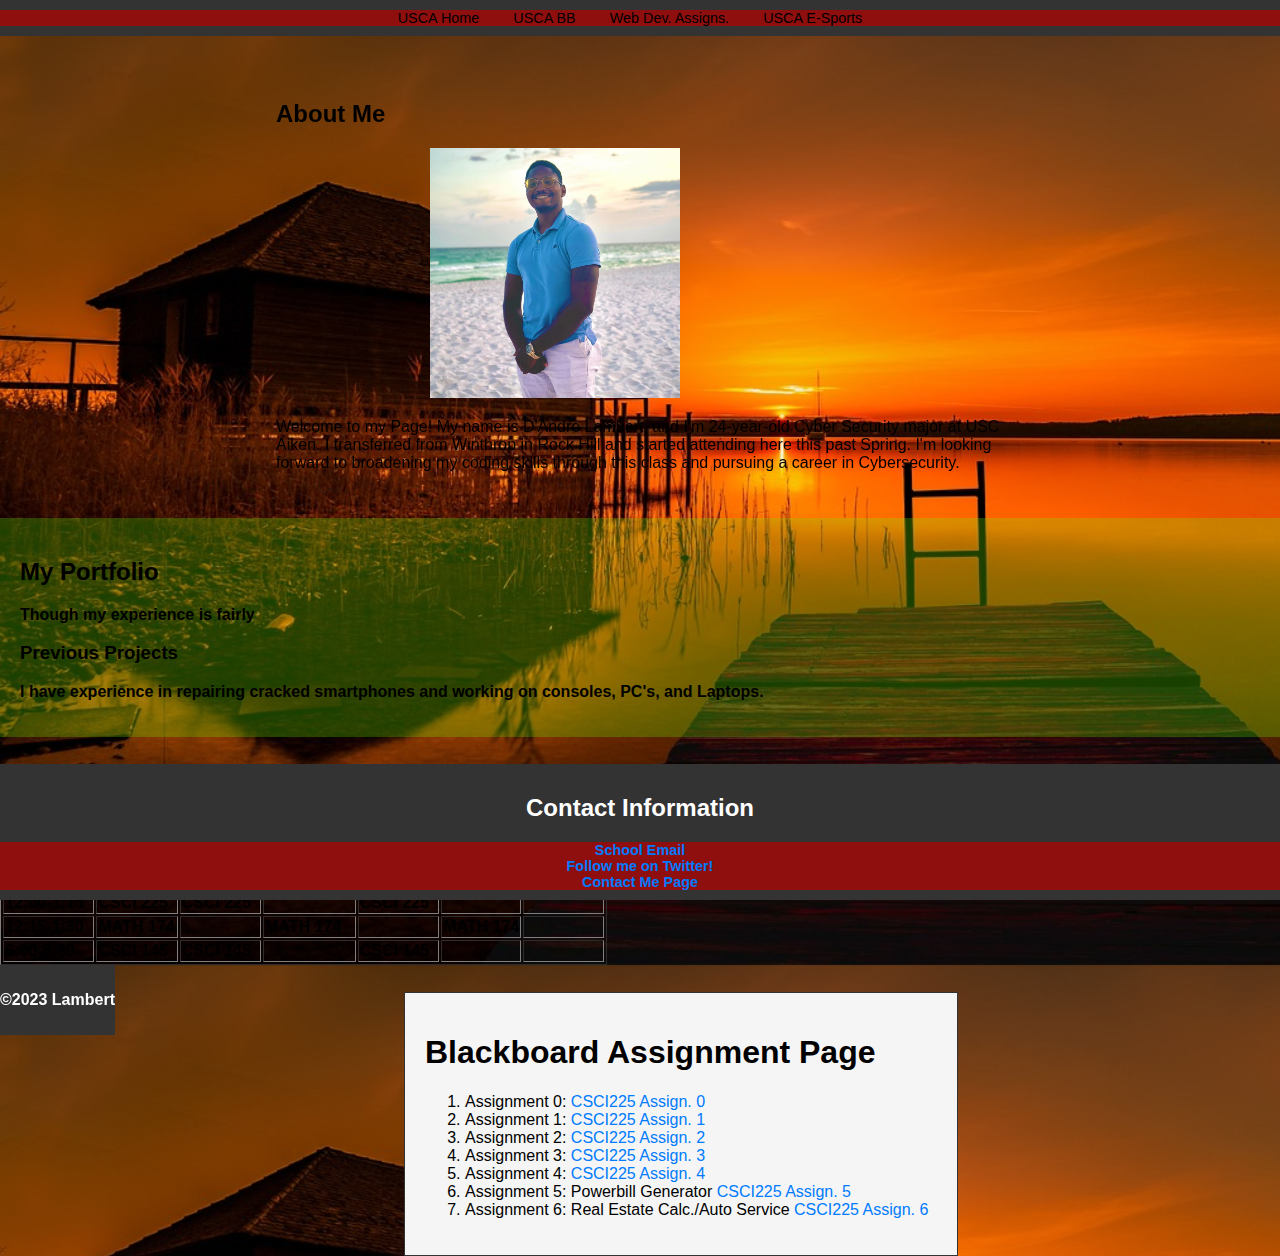
<file: html/index.html>
<!DOCTYPE html>
<html lang="en">

<head>
    <meta charset="utf-8" />
    <link rel="stylesheet" href="../css/index.css">
    <meta name="viewport" content="width=device-width, initial-scale=1.0" />
    <title>D'Andre's Main Page</title>
</head>

<body>
    <header>
    <div class="navbar">
        <ul>
            <li><a href="https://www.usca.edu/" target="_blank">USCA Home</a></li>
            <li><a href="http://blackboard.usca.edu/" target="_blank">USCA BB</a></li>
            <li><a href="https://blackboard.sc.edu/ultra/courses/_1221971_1/cl/outline" target="_blank">Web Dev. Assigns.</a></li>
            <li><a href="https://www.usca.edu/campus-recreation-and-wellness/club-sports/esports" target="_blank">USCA E-Sports</a></li>
            </li>
        </ul>
    </div>
    </header>

    <div class="Introduction">
        <h2>About Me</h2>
        <div class="img-container">
            <img src="../img/MefromDestin.jpg" alt="Me From Destin">
        </div>
            <p>Welcome to my Page! My name is D'Andre Lambert, and I'm 24-year-old Cyber Security major at USC Aiken. I
                transferred from
                Winthrop in Rock Hill and started attending here this past Spring. I'm looking forward to broadening my
                coding skills through this class and pursuing a career in Cybersecurity.</p>
        </div>

        <div class="Assignment">
            <h1>Blackboard Assignment Page</h1>
            <ol>
                <li>Assignment 0: <a
                        href="https://blackboard.sc.edu/webapps/assignment/uploadAssignment?content_id=_20391061_1&course_id=_1221971_1&group_id=&mode=view"
                        target="_blank">CSCI225 Assign. 0</a></li>
                <li>Assignment 1: <a
                        href="https://blackboard.sc.edu/webapps/assignment/uploadAssignment?content_id=_20391119_1&course_id=_1221971_1&group_id=&mode=view"
                        target="_blank">CSCI225 Assign. 1</a></li>
                <li>Assignment 2: <a
                        href="https://blackboard.sc.edu/webapps/assignment/uploadAssignment?content_id=_20391047_1&course_id=_1221971_1&group_id=&mode=view"
                        target="_blank">CSCI225 Assign. 2</a></li>
                <li>Assignment 3: <a
                        href="https://blackboard.sc.edu/webapps/assignment/uploadAssignment?content_id=_20391038_1&course_id=_1221971_1&group_id=&mode=view"
                        target="_blank">CSCI225 Assign. 3</a></li>
                <li>Assignment 4: <a
                        href="https://blackboard.sc.edu/webapps/assignment/uploadAssignment?content_id=_20391032_1&course_id=_1221971_1&group_id=&mode=view"
                        target="_blank">CSCI225 Assign. 4</a></li>
                <li>Assignment 5: Powerbill Generator <a
                        href="https://blackboard.sc.edu/webapps/assignment/uploadAssignment?content_id=_20391107_1&course_id=_1221971_1&group_id=&mode=view"
                        target="_blank">CSCI225 Assign. 5</a></li>
                <li>Assignment 6: Real Estate Calc./Auto Service <a
                        href="https://blackboard.sc.edu/webapps/assignment/uploadAssignment?content_id=_20391056_1&course_id=_1221971_1&group_id=&mode=view"
                        target="_blank">CSCI225 Assign. 6</a></li>
            </ol>
        </div>
        <div class="Portfolio">
            <h2>My Portfolio</h2>
            <p><b>Though my experience is fairly
            <h3>Previous Projects</h3>
            <p>I have experience in repairing cracked smartphones and working on consoles, PC's, and Laptops.</p>
        </div>

        <div class="address">
            <h2>Contact Information</h2>
            <ul><a href="mailto:dandrel@usca.edu">School Email</a></ul>
            <ul><a href="https://twitter.com/DocPepperJack">Follow me on Twitter!</a></ul>
            <ul><a href="file:///Users/DrPepperjack/CSCI225/CSCI225/CSCI225-1/ContactMe.html" target="_blank">Contact Me
                    Page</a></ul>
        </div>

        <div class="Schedule">
            <h1>Class Schedule</h1>
            <table border="1">
                <tr>
                    <th></th>
                    <th><b>Monday</th></b>
                    <th><b>Tuesday</th></b>
                    <th><b>Wednesday</th></b>
                    <th><b>Thursday</th></b>
                    <th><b>Friday</th></b>
                </tr>
                <tr>
                    <td><b>10:00-10:50</b></td>
                    <td class="span 102">SPAN 102</td>
                    <td></td>
                    <td>SPAN 102</td>
                    <td>SPAN 102</td>
                    <td>SPAN 102</td>
                </tr>
                <tr>
                    <td><b>11:00-11:50</b></td>
                    <td class="econ 221">ECON 221</td>
                    <td>ECON 221</td>
                    <td></td>
                    <td>ECON 221</td>
                    <td></td>
                    <td>ECON 221</td>
                </tr>
                <tr>
                    <td><b>12:00-1:15</b></td>
                    <td class="csci 225">CSCI 225</td>
                    <td>CSCI 225</td>
                    <td></td>
                    <td>CSCI 225</td>
                    <td></td>
                    <td></td>
                </tr>
                <tr>
                    <td><b>12:15-1:30</b></td>
                    <td class="math 174">MATH 174</td>
                    <td></td>
                    <td>MATH 174</td>
                    <td></td>
                    <td>MATH 174</td>
                    <td></td>
                </tr>
                <tr>
                    <td><b>6:00-8:30</b></td>
                    <td class="csci 145">CSCI 145</td>
                    <td>CSCI 145</td>
                    <td></td>
                    <td>CSCI 145</td>
                    <td></td>
                    <td></td>
                </tr>
            </table>
        </div>
        <footer>
            <p>©2023 Lambert</p>
        </footer>
</body>

</html>
</file>
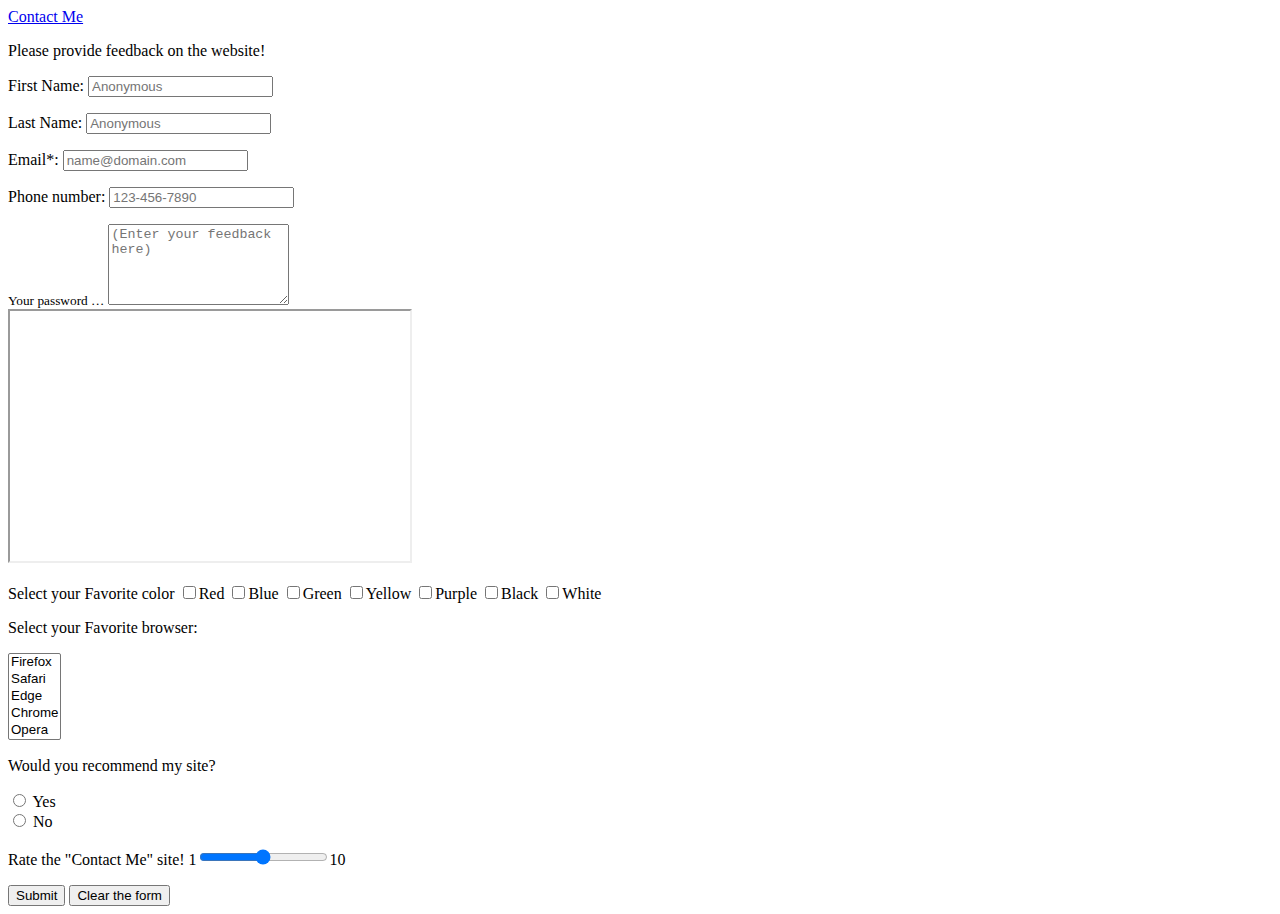
<file: ContactMe.HTML>
<!DOCTYPE html>
<html lang="en-us">

<head>
    <title>Contact Me</title>
    <meta charset="utf-8">
    <meta name="viewport" content="width=device-width, initial-scale=1">
    <!-- Bootstrap CSS -->
    <link href="https://cdn.jsdelivr.net/npm/bootstrap@5.3.2/dist/css/bootstrap.min.css" rel="stylesheet"
        integrity="sha384-T3c6CoIi6uLrA9TneNEoa7RxnatzjcDSCmG1MXxSR1GAsXEV/Dwwykc2MPK8M2HN" crossorigin="anonymous">
</head>

<body>
    <nav class="navbar navbar-expand-lg navbar-light bg-success">
        <a class="navbar-brand" href="#" text-align="center">Contact Me</a>
    </nav>

</body>

<script src="https://cdn.jsdelivr.net/npm/bootstrap@5.3.2/dist/js/bootstrap.bundle.min.js"
    integrity="sha384-C6RzsynM9kWDrMNeT87bh95OGNyZPhcTNXj1NW7RuBCsyN/o0jlpcV8Qyq46cDfL"
    crossorigin="anonymous"></script>
</body>

</html>



<div class="container">
    <div class="row">
        <div class="col-md-6">
            <form name="feedback" class="form-group">
                <p>Please provide feedback on the website!</p>
                <p>First Name: <input type="text" class="form-control" placeholder="Anonymous" name="fname" required>
                </p>
                <p>Last Name: <input type="text" class="form-control" placeholder="Anonymous" name="lname" required></p>
                <p>Email*: <input type="email" class="form-control" placeholder="name@domain.com" name="mail" required>
                </p>
                <p>Phone number: <input type="text" class="form-control" placeholder="123-456-7890" name="pnumber" required>
                </p>

                <small class="form-text text-muted">Your password …</small>
                <textarea name="feedback" class="form-control" rows="5" maxlength="750"
                    placeholder="(Enter your feedback here)"></textarea>
        </div>

        <div class="Video Intro">
            <!-- video-->
            <iframe class="border rounded" width="400" height="250"
                src="https://www.youtube.com/embed/_MMga99JDxI?si=oINbMgXA6Yq3TUZd" title="Youtube player"></iframe>
        </div>
    </div>

    <div class="row">
        <div class="col-md-6">
            <div class="Survey">
                <form action=""></form>
    
                    <p>Select your Favorite color
                        <input type="checkbox" name="colors" value="red">Red
                        <input type="checkbox" name="colors" value="blue">Blue
                        <input type="checkbox" name="colors" value="green">Green
                        <input type="checkbox" name="colors" value="yello">Yellow
                        <input type="checkbox" name="colors" value="purple">Purple
                        <input type="checkbox" name="colors" value="black">Black
                        <input type="checkbox" name="colors" value="white">White

                    </p>

            <p>Select your Favorite browser:</p>
            <select class="form-control" name="browser" size="5" multiple>
                <option value="Firefox">Firefox</option>
                <option value="Safari">Safari</option>
                <option value="Edge">Edge</option>
                <option value="Chrome">Chrome</option>
                <option value="Opera">Opera</option>
            </select>
            
            <p>Would you recommend my site?</p>
            <div class="form-check">
                <input class="form-check-input" type="radio" name="ans" value="yes" id="recommendYes">
                <label class="form-check-label" for="recommendYes">Yes</label>
            </div>
            <div class="form-check">
                <input class="form-check-input" type="radio" name="ans" value="no" id="recommendNo">
                <label class="form-check-label" for="recommendNo">No</label>
            </div>

            <p>Rate the "Contact Me" site! 1<input type="range" class="form-range" min="0" max="10" name="score">10</p>
            <input type="submit" value="Submit" formnovalidate="">
            <input type="reset" value="Clear the form">
        </div>
    </div>
</div>
</file>
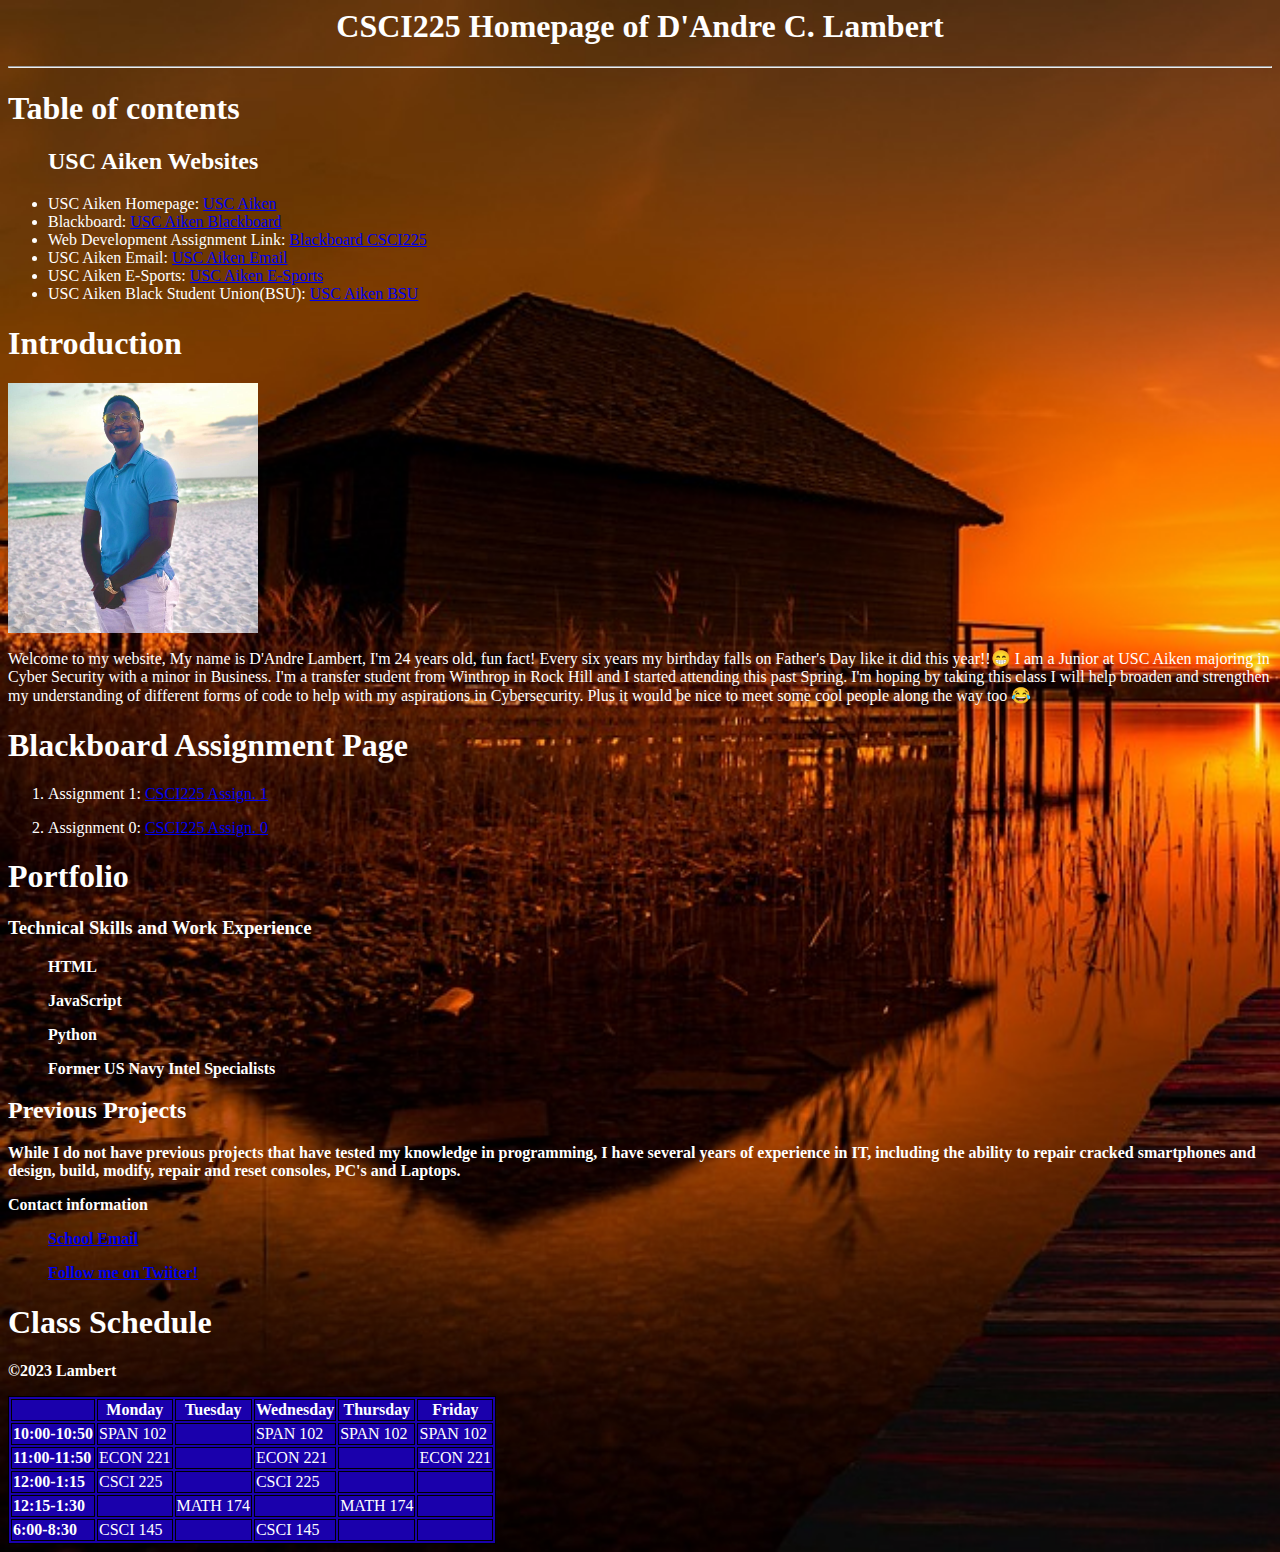
<file: ContactMe.html>
<html>
<head>
    <title>CSCI225 Homepage of D'Andre C. Lambert</title>

    <p><b><h1 style="text-align:center;">CSCI225 Homepage of D'Andre C. Lambert</b></h1></p><hr>
    <style>
        body {
            background-image:url(img/landscape.jpg); background-size: cover;
            color: #ffffff;
        }
        table, th, td {
            border: 1px solid rgb(0, 0, 0); background-color: rgb(26, 0, 172);
        }
        {
            text-decoration: none;
        },
        {
            color: #10f1e6;
        }
        a:visited {
            color: #adffff;
        }
    </style>
<!DOCTYPE html>
<body>

    <div class="navbar">
        <h1>Table of contents</h1>
        <ul>
            <h2>USC Aiken Websites</h2>
        <li>USC Aiken Homepage: <a href="https://www.usca.edu/" target="_blank">USC Aiken</a></li>

        <li>Blackboard: <a href="http://blackboard.usca.edu/" target="_blank">USC Aiken Blackboard</a></li>

        <li>Web Development Assignment Link: <a href="https://blackboard.sc.edu/ultra/courses/_1221971_1/cl/outline" target="_blank">Blackboard CSCI225</a></li>

        <li>USC Aiken Email: <a href="https://outlook.office365.com/" target="_blank">USC Aiken Email</a></li>

        <li>USC Aiken E-Sports: <a href="https://www.usca.edu/campus-recreation-and-wellness/club-sports/esports" target="_blank">USC Aiken E-Sports</a></li>

        <li>USC Aiken Black Student Union(BSU): <a href="https://www.facebook.com/uscabsu/" target="_blank">USC Aiken BSU</a></li>
    </div>

    <div class="Introduction">
        <h1> Introduction</h1>
        <img src="img/MefromDestin.jpg" alt="Me From Destin" width="250" height="250">
        <p lang="en-us">Welcome to my website, My name is D'Andre Lambert, I'm 24 years old, fun fact! Every six years my 
        birthday falls on Father's Day like it did this year!!&#128513; I am a Junior at USC Aiken majoring in 
        Cyber Security with a minor in Business. I'm a transfer student from Winthrop in Rock Hill and I started
        attending this past Spring. I'm hoping by taking this class I will help broaden and strengthen my understanding
        of different forms of code to help with my aspirations in Cybersecurity. Plus it would be nice to meet some
        cool people along the way too &#128514;</p>
    </p>
    </div>

    <div class="Assignment">
        <h1>Blackboard Assignment Page</h1>
        <ol>
            <p>
            <li>Assignment 1: <a href="https://blackboard.sc.edu/webapps/assignment/uploadAssignment?content_id=_20391119_1&course_id=_1221971_1&group_id=&mode=view" target="_blank">CSCI225 Assign. 1</a></li>
            </p>
            <p>
            <li>Assignment 0: <a href="https://blackboard.sc.edu/webapps/assignment/uploadAssignment?content_id=_20391061_1&course_id=_1221971_1&group_id=&mode=view" target="_blank">CSCI225 Assign. 0</a></li>
            </p>
    
        </ol>
    </div>

    <div class="Portfolio">
        <h1>Portfolio</h1>
        <p><b><h3>Technical Skills and Work Experience</h3><b></p>
        <ul>HTML</ul>
        <ul>JavaScript</ul>
        <ul>Python</ul>
        <ul>Former US Navy Intel Specialists</ul>
        <h2>Previous Projects</h2>
        <p></p>While I do not have previous projects that have tested my
        knowledge in programming, I have several years of experience
        in IT, including the ability to repair cracked smartphones
        and design, build, modify, repair and reset consoles, PC's and Laptops.
        </p>
    </div>

    <div class="address">
        <p>Contact information</p>

        <ul><a href="dandrel@usca.edu">School Email</a></ul>
        <ul><a href="https://twitter.com/DocPepperJack">Follow me on Twiiter!</a></ul>
    </div>

    <div class="Schedule">
        <h1>Class Schedule</h1>
        <table border="1">
            <tr>
                <th></th>
                <th><b>Monday</th></b>
                <th><b>Tuesday</th></b>
                <th><b>Wednesday</th></b>
                <th><b>Thursday</th></b>
                <th><b>Friday</th></b>
            </tr>
            <tr>
                <td><b>10:00-10:50</b></td>
                <td class="span 102" >SPAN 102</td>
                <td></td>
                <td>SPAN 102</td>
                <td>SPAN 102</td>
                <td>SPAN 102</td>
            </tr>

            <tr>
                <td><b>11:00-11:50</b></td>
                <td>ECON 221</td>
                <td></td>
                <td>ECON 221</td>
                <td></td>
                <td>ECON 221</td>
            </tr>

            <tr>
                <td><b>12:00-1:15</b></td>
                <td>CSCI 225</td>
                <td></td>
                <td>CSCI 225</td>
                <td></td>
                <td></td>
            </tr>

            <tr>
                <td><b>12:15-1:30</b></td>
                <td></td>
                <td>MATH 174</td>
                <td></td>
                <td>MATH 174</td>
                <td></td>
            </tr>

            <tr>
                <td><b>6:00-8:30</b></td>
                <td>CSCI 145</td>
                <td></td>
                <td>CSCI 145</td>
                <td></td>
                <td></td>
            </tr>
        </>

        <footer>
        <p>©2023 Lambert</p>
        </footer>

    </div>
</head>
</body>

</html>
</file>
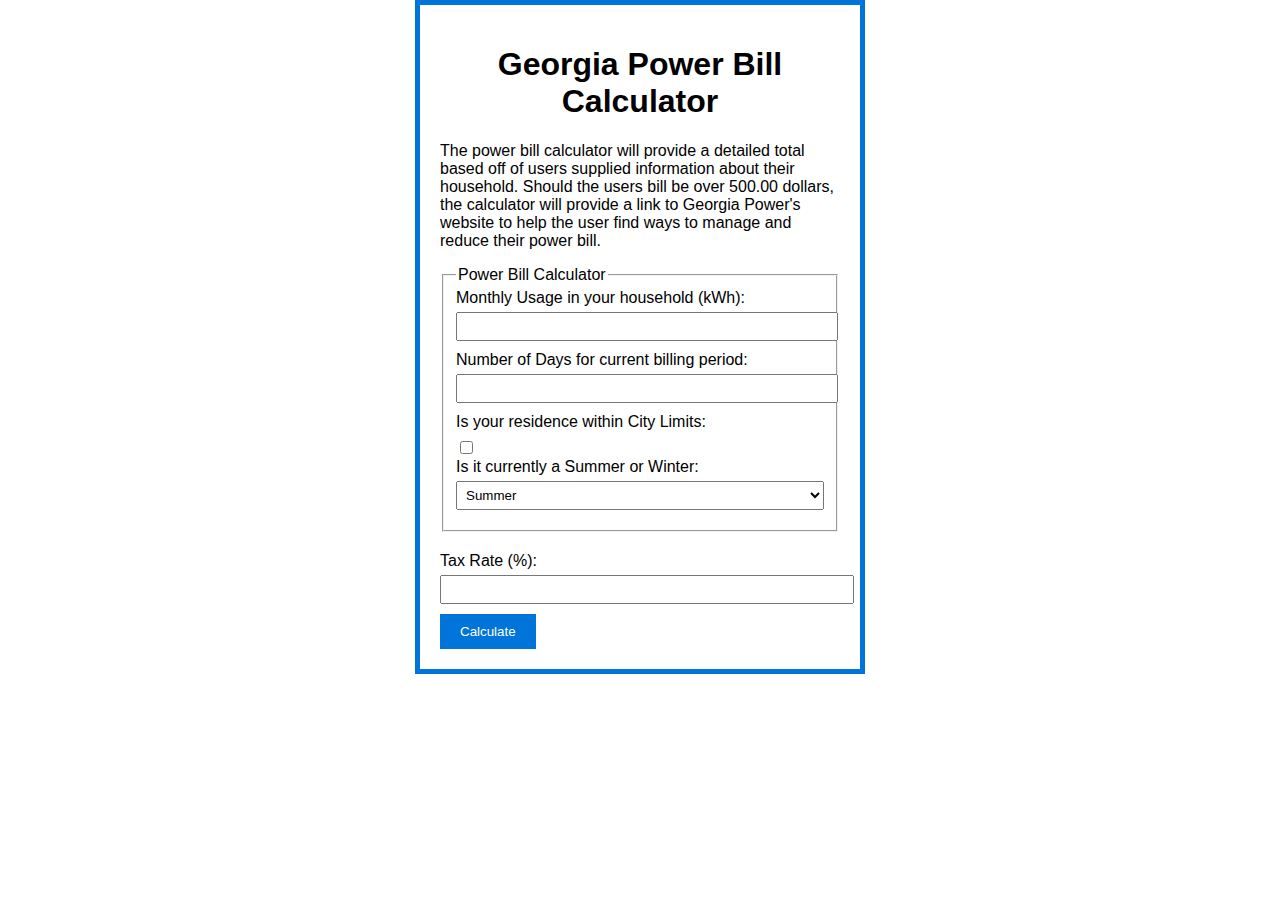
<file: powerbill.HTML>
<!DOCTYPE html>
<html>

<head>
    <title>Georgia Power Bill Calculator</title>
    <style>
        body {
            font-family: Arial, sans-serif;
            max-width: 400px;
            margin: 0 auto;
            padding: 20px;
            border: 5px solid #0074d9;
        }

        h1 {
            text-align: center;
        }

        form {
            margin-bottom: 20px;
        }

        label {
            display: block;
            margin-bottom: 5px;
        }

        input[type="number"],
        select {
            width: 100%;
            padding: 5px;
            margin-bottom: 10px;
        }

        input[type="checkbox"] {
            margin-top: 5px;
        }

        button {
            background-color: #0074d9;
            color: #fff;
            padding: 10px 20px;
            border: none;
            cursor: pointer;
        }

        #result-container {
            display: none;
            margin-top: 20px;
        }

        #bill-details {
            list-style: none;
            padding: 0;
        }

        #bill-details li {
            margin-bottom: 10px;
        }

        #bill-details span {
            font-weight: bold;
        }
    </style>
</head>

<body>
    <h1>Georgia Power Bill Calculator</h1>
    <p> The power bill calculator will provide a detailed total based off of users supplied
        information about their household. Should the users bill be over 500.00 dollars, the
        calculator will provide a link to Georgia Power's website to help the user find ways to
        manage and reduce their power bill.
    </p>
    <form id="calculator-form">
        <fieldset>
            <legend>Power Bill Calculator</legend>

            <label for="monthly-usage">Monthly Usage in your household (kWh):</label>
            <input type="number" id="monthly-usage" name="monthlyUsage" min="0" required>

            <label for="days-for-bill">Number of Days for current billing period:</label>
            <input type="number" id="days-for-bill" name="billingDays" min="0" required>

            <label for="inside-city">Is your residence within City Limits:</label>
            <input type="checkbox" id="inside-city" name="cityResidence">

            <label for="summer-winter">Is it currently a Summer or Winter:</label>
            <select id="summer-winter" name="season">
                <option value="summer">Summer</option>
                <option value="winter">Winter</option>
            </select>
        </fieldset>
    </form>        <label for="tax-rate">Tax Rate (%):</label>
        <input type="number" id="tax-rate" required>

        <button type="button" onclick="calculateBill()">Calculate</button>
    </form>
    <div id="result-container">
        <h2>Monthly Power Bill Summary</h2>
        <ul id="bill-details">
            <li><b>Base Charge:</b> $<span id="base-charge"></span></li>
            <li><b>Fuel Cost Rider:</b> $<span id="fuel-cost-rider"></span></li>
            <li><b>Demand Side Management Residential Rider:</b> $<span id="demand-side-management"></span></li>
            <li><b>Nuclear Construction Cost Recovery Rider:</b> $<span id="nuclear-construction"></span></li>
            <li><b>Environmental Compliance Cost Recovery Rider:</b> $<span id="environmental-compliance"></span></li>
            <li><b>Total Revenue:</b> $<span id="total-revenue"></span></li>
            <li><b>Franchise Fee:</b> $<span id="franchise-fee"></span></li>
            <li><b>Total (before tax):</b> $<span id="total-before-tax"></span></li>
        </ul>
    </div>
    <script>
        function calculateBill() {
            const monthlyUsage = parseFloat(document.getElementById("monthly-usage").value);
            const daysForBill = parseFloat(document.getElementById("days-for-bill").value);
            const insideCity = document.getElementById("inside-city").checked;
            const summerOrWinter = document.getElementById("summer-winter").value;
            const taxRate = parseFloat(document.getElementById("tax-rate").value);

            const baseCharge = 46.03 * daysForBill;

            let fuelCostRider;
            if (summerOrWinter === "Summer") {
                fuelCostRider = 0.045876;
            } else {
                fuelCostRider = 0.042859;
            }

            const demandSideManagement = baseCharge * 0.015989;
            const nuclearConstruction = baseCharge * 0.041562;
            const environmentalCompliance = baseCharge * 0.162813;

            const totalRevenue = baseCharge + fuelCostRider;
            const franchiseFee = insideCity ? (totalRevenue * 0.030674) : (totalRevenue * 0.011839);
            const totalBeforeTax = totalRevenue + franchiseFee;

            const resultContainer = document.getElementById("result-container");
            resultContainer.style.display = "block";

            document.getElementById("base-charge").textContent = baseCharge.toFixed(2);
            document.getElementById("fuel-cost-rider").textContent = fuelCostRider.toFixed(2);
            document.getElementById("demand-side-management").textContent = demandSideManagement.toFixed(2);
            document.getElementById("nuclear-construction").textContent = nuclearConstruction.toFixed(2);
            document.getElementById("environmental-compliance").textContent = environmentalCompliance.toFixed(2);
            document.getElementById("total-revenue").textContent = totalRevenue.toFixed(2);
            document.getElementById("franchise-fee").textContent = franchiseFee.toFixed(2);
            document.getElementById("total-before-tax").textContent = totalBeforeTax.toFixed(2);

            if (totalBeforeTax > 500) {
                window.open("https://www.georgiapower.com/residential/save-money-and-energy/products-programs.html", "_blank");
            }
        }
    </script>
</body>

</html>
</file>
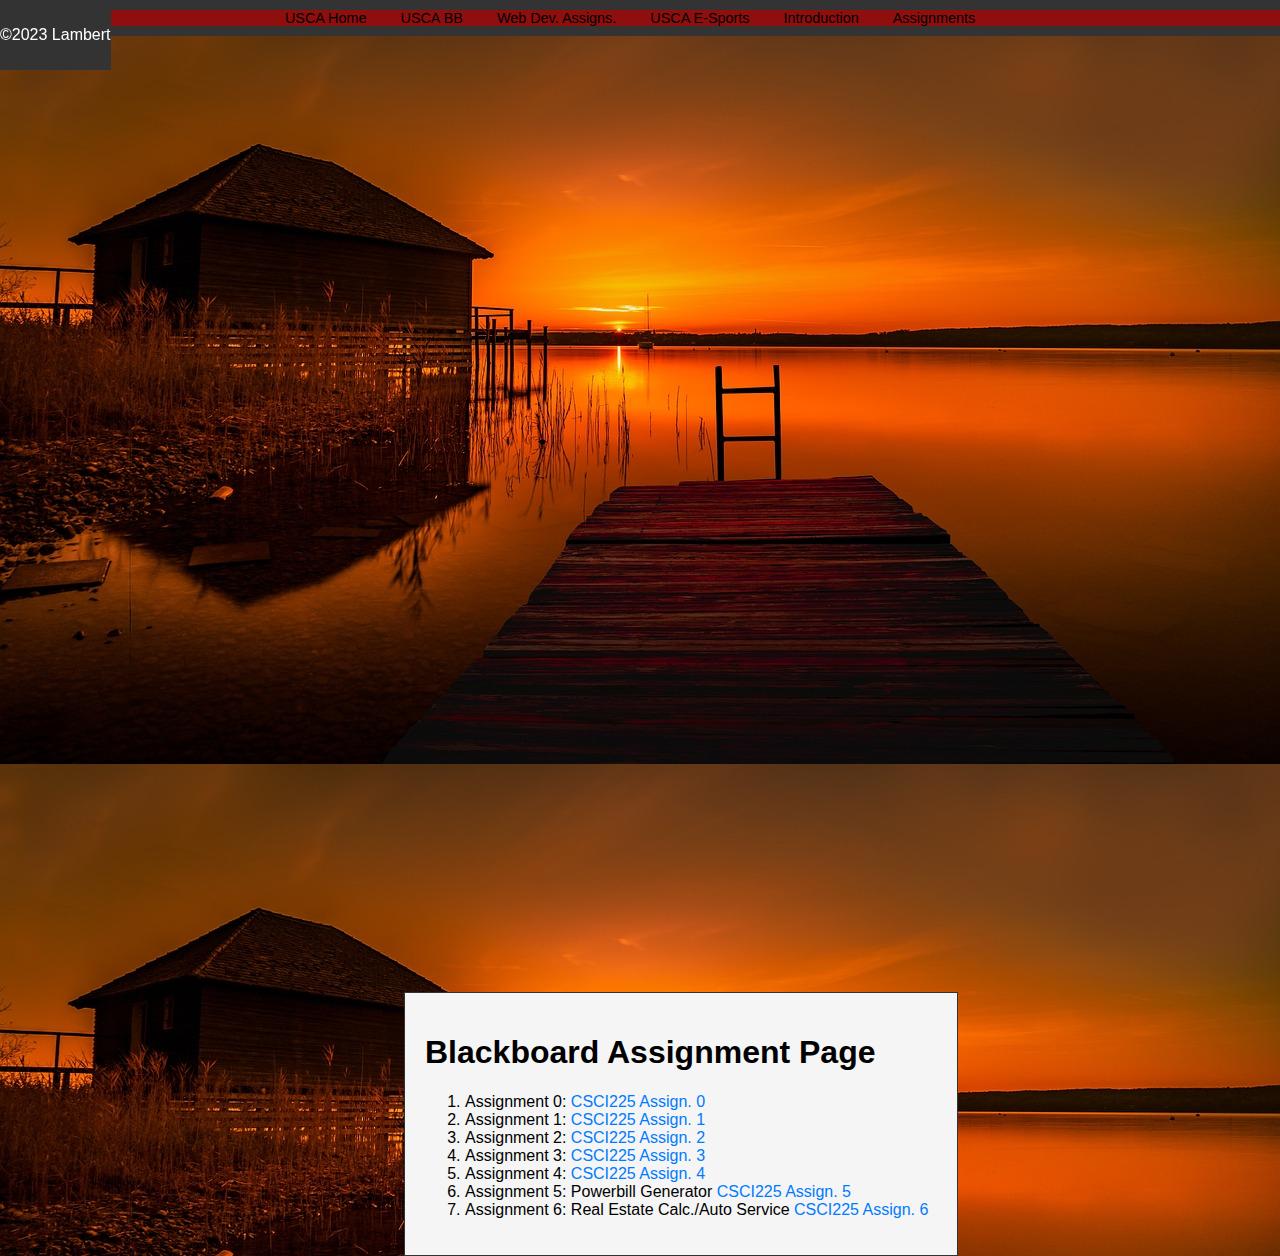
<file: html/assignment.html>
<!DOCTYPE html>
<html lang="en">

<head>
    <meta charset="utf-8" />
    <link rel="stylesheet" href="../css/assignment.css">
    <meta name="viewport" content="width=device-width, initial-scale=1.0" />
    <title>D'Andre's Main Page</title>
</head>

<body>
    <header>
        <div class="navbar">
            <ul>
                <li><a href="https://www.usca.edu/" target="_blank">USCA Home</a></li>
                <li><a href="http://blackboard.usca.edu/" target="_blank">USCA BB</a></li>
                <li><a href="https://blackboard.sc.edu/ultra/courses/_1221971_1/cl/outline" target="_blank">Web Dev.
                        Assigns.</a></li>
                <li><a href="https://www.usca.edu/campus-recreation-and-wellness/club-sports/esports"
                        target="_blank">USCA E-Sports</a></li>
                <li><a href="html/Introduction.HTML" target="_blank">Introduction</a></li>
                <li><a href="html/assignment.html" target="_blank">Assignments</a></li>
            </ul>
        </div>
    </header>

    <body>
        <div class="Assignment">
            <h1>Blackboard Assignment Page</h1>
            <ol>
                <li>Assignment 0: <a
                        href="https://blackboard.sc.edu/webapps/assignment/uploadAssignment?content_id=_20391061_1&course_id=_1221971_1&group_id=&mode=view"
                        target="_blank">CSCI225 Assign. 0</a></li>
                <li>Assignment 1: <a
                        href="https://blackboard.sc.edu/webapps/assignment/uploadAssignment?content_id=_20391119_1&course_id=_1221971_1&group_id=&mode=view"
                        target="_blank">CSCI225 Assign. 1</a></li>
                <li>Assignment 2: <a
                        href="https://blackboard.sc.edu/webapps/assignment/uploadAssignment?content_id=_20391047_1&course_id=_1221971_1&group_id=&mode=view"
                        target="_blank">CSCI225 Assign. 2</a></li>
                <li>Assignment 3: <a
                        href="https://blackboard.sc.edu/webapps/assignment/uploadAssignment?content_id=_20391038_1&course_id=_1221971_1&group_id=&mode=view"
                        target="_blank">CSCI225 Assign. 3</a></li>
                <li>Assignment 4: <a
                        href="https://blackboard.sc.edu/webapps/assignment/uploadAssignment?content_id=_20391032_1&course_id=_1221971_1&group_id=&mode=view"
                        target="_blank">CSCI225 Assign. 4</a></li>
                <li>Assignment 5: Powerbill Generator <a
                        href="https://blackboard.sc.edu/webapps/assignment/uploadAssignment?content_id=_20391107_1&course_id=_1221971_1&group_id=&mode=view"
                        target="_blank">CSCI225 Assign. 5</a></li>
                <li>Assignment 6: Real Estate Calc./Auto Service <a
                        href="https://blackboard.sc.edu/webapps/assignment/uploadAssignment?content_id=_20391056_1&course_id=_1221971_1&group_id=&mode=view"
                        target="_blank">CSCI225 Assign. 6</a></li>
            </ol>
        </div>

        <footer>
            <p>©2023 Lambert</p>
        </footer>
    </body>

</html>
</file>
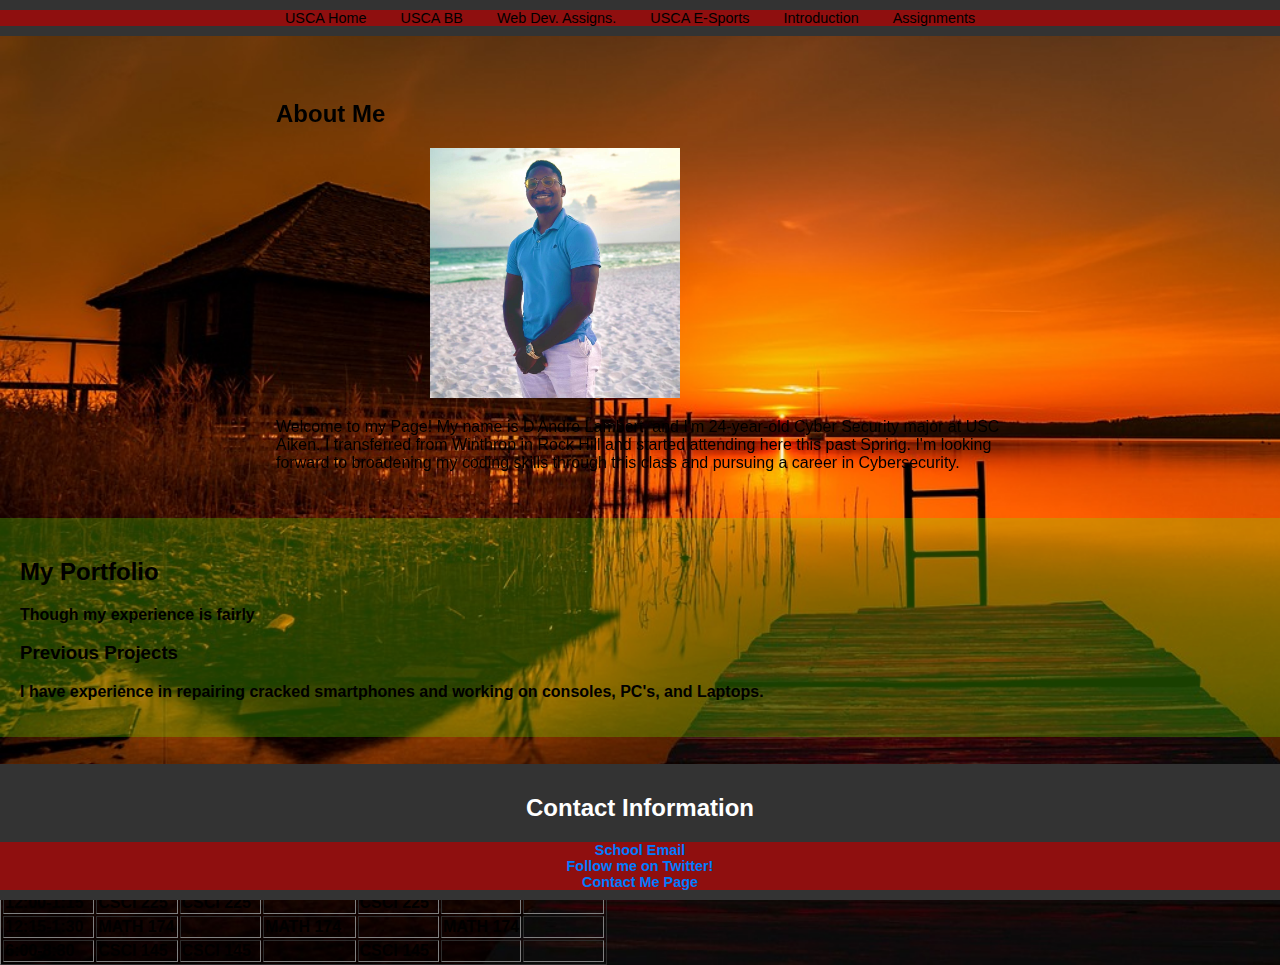
<file: html/Introduction.HTML>
<!DOCTYPE html>
<html lang="en">

<head>
        <meta charset="utf-8" />
        <link rel="stylesheet" href="../css/Introduction.css">
        <meta name="viewport" content="width=device-width, initial-scale=1.0" />
        <title>D'Andre's Main Page</title>
</head>

<body>
        <header>
                <div class="navbar">
                        <ul>
                                <li><a href="https://www.usca.edu/" target="_blank">USCA Home</a></li>
                                <li><a href="http://blackboard.usca.edu/" target="_blank">USCA BB</a></li>
                                <li><a href="https://blackboard.sc.edu/ultra/courses/_1221971_1/cl/outline"
                                                target="_blank">Web Dev.
                                                Assigns.</a></li>
                                <li><a href="https://www.usca.edu/campus-recreation-and-wellness/club-sports/esports"
                                                target="_blank">USCA E-Sports</a></li>
                                <li><a href="html/Introduction.HTML" target="_blank">Introduction</a></li>
                                <li><a href="html/assignment.html" target="_blank">Assignments</a></li>
                        </ul>
                </div>
        </header>

        <div class="Introduction">
                <h2>About Me</h2>
                <div class="img-container">
                        <img src="../img/MefromDestin.jpg" alt="Me From Destin">
                </div>
                <p>Welcome to my Page! My name is D'Andre Lambert, and I'm 24-year-old Cyber Security major at USC
                        Aiken. I
                        transferred from
                        Winthrop in Rock Hill and started attending here this past Spring. I'm looking forward to
                        broadening my
                        coding skills through this class and pursuing a career in Cybersecurity.</p>
        </div>
        <div class="Portfolio">
                <h2>My Portfolio</h2>
                <p><b>Though my experience is fairly
                                <h3>Previous Projects</h3>
                                <p>I have experience in repairing cracked smartphones and working on consoles, PC's, and
                                        Laptops.</p>
        </div>

        <div class="address">
                <h2>Contact Information</h2>
                <ul><a href="mailto:dandrel@usca.edu">School Email</a></ul>
                <ul><a href="https://twitter.com/DocPepperJack">Follow me on Twitter!</a></ul>
                <ul><a href="file:///Users/DrPepperjack/CSCI225/CSCI225/CSCI225-1/ContactMe.html"
                                target="_blank">Contact Me
                                Page</a></ul>
        </div>

        <div class="Schedule">
                <h1>Class Schedule</h1>
                <table border="1">
                        <tr>
                                <th></th>
                                <th><b>Monday</th></b>
                                <th><b>Tuesday</th></b>
                                <th><b>Wednesday</th></b>
                                <th><b>Thursday</th></b>
                                <th><b>Friday</th></b>
                        </tr>
                        <tr>
                                <td><b>10:00-10:50</b></td>
                                <td class="span 102">SPAN 102</td>
                                <td></td>
                                <td>SPAN 102</td>
                                <td>SPAN 102</td>
                                <td>SPAN 102</td>
                        </tr>
                        <tr>
                                <td><b>11:00-11:50</b></td>
                                <td class="econ 221">ECON 221</td>
                                <td>ECON 221</td>
                                <td></td>
                                <td>ECON 221</td>
                                <td></td>
                                <td>ECON 221</td>
                        </tr>
                        <tr>
                                <td><b>12:00-1:15</b></td>
                                <td class="csci 225">CSCI 225</td>
                                <td>CSCI 225</td>
                                <td></td>
                                <td>CSCI 225</td>
                                <td></td>
                                <td></td>
                        </tr>
                        <tr>
                                <td><b>12:15-1:30</b></td>
                                <td class="math 174">MATH 174</td>
                                <td></td>
                                <td>MATH 174</td>
                                <td></td>
                                <td>MATH 174</td>
                                <td></td>
                        </tr>
                        <tr>
                                <td><b>6:00-8:30</b></td>
                                <td class="csci 145">CSCI 145</td>
                                <td>CSCI 145</td>
                                <td></td>
                                <td>CSCI 145</td>
                                <td></td>
                                <td></td>
                        </tr>
                </table>

                <footer>
                        <p>©2023 Lambert</p>
                </footer>
</body>

</html>
</file>
<file: css/index.css>
/* Reset default margin and padding for all elements */
body {
    font-family: Arial, sans-serif;
    margin: 0;
    padding: 0;
    background-image: url("../img/landscape.jpg");
    background-size: cover;

}

/* HTML design*/
html {
    scroll-behavior: smooth;
}

/* Header styles */
header {
    position: fixed;
    top: 0;
    left: 0;
    width: 100%;
    background-color: #333;
    color: white;
    text-align: center;
    padding: 10px 0;
}

/* Navigation bar section style */
body, ul {
    margin: 0;
    padding: 0;
}

/* Style the navbar */
.navbar ul {
    list-style-type: none;
    margin: 0;
    padding: 0;
}

/* Display navbar items side by side */
.navbar ul li {
    display: inline;
    /* or use 'display: inline-block;' for inline block */
    margin-right: 20px;
    /* Add some space between items */
}

/* Style the navbar links */
.navbar ul li a {
    text-decoration: none;
    color: black;
}

.navbar li {
    margin: 0;
    padding: 0;
    z-index: 1;
    padding: 5px;
    width: 100%;
    height: 3%;
    height: 3%;
    background-color: #8f0f0f;
    font-size: 1.6vh;
    transition: 1s;
}

#navbar:hover {
    height: 40px;
}

/* Ul style change */
ul {
    list-style-type: none;
    margin: 0;
    padding: 0;
    overflow: hidden;
    background-color: #8f0f0f;
    font-size: 1.6vh;
    transition: 1s;
}

/* Dropdown portion */
.dropdown {
    position: relative;
    display: inline-block;
}

.dropdown-content {
    display: none;
    position: absolute;
    background-color: #f9f9f9;
    min-width: 160px;
    box-shadow: 0px 8px 16px 0px rgba(0, 0, 0, 0.2);
    z-index: 1;
}

.dropdown:hover .dropdown-content {
    display: block;
}

/* Introduction section styles */
.Introduction {
    position: relative;
    top: 60px;
    left: 20%;
    width: 60%;
    padding: 20px;
}


/* Portfolio section styles */
.Portfolio {
    position: relative;
    margin-top: 70px;
    padding: 20px;
    background-color: color-mix(in hsl longer hue, blue 10%, red 15%);
}

/* Address section styles */
.address {
    position: fixed;
    bottom: 0;
    left: 0;
    width: 100%;
    background-color: #333;
    color: white;
    text-align: center;
    padding: 10px 0;
}

/* Footer styles */
footer {
    position: fixed;
    text-align: center;
    padding: 10px 0;
    background-color: #333;
    color: white;
}

/* Links styles */
a {
    color: #007BFF;
    text-decoration: none;
}

a:hover {
    text-decoration: underline;
    display: inline-block;
}

.panelLeft {
    position: absolute;
    display: block;
    width: 21%;
    top: 0%;
    padding-top: 1%;
    padding-left: 1%;
    padding-right: 1%;
    left: 0px;
    height: 95vh;
    z-index: 1;
    border-right: solid 1px;
    border-image: linear-gradient(to bottom, 3%, black 5% 95%, 97%) 1 100%;
}

/* Assignment section styles */
.Assignment {
    position: absolute;
    top: 108%;
    left: 30%;
    width: 40%;
    background-color: #f5f5f5;
    padding: 20px;
    border: 1px solid #333;
    margin: 20px;
}

/* Portfolio section styles */
.Portfolio {
    position: relative;
    margin-top: 70px;
    padding: 20px;
}

/* Image container section */
.img-container img {
    position: relative;
    left: 20%;
    width: 250px;
    height: 250px;
}
</file>
<file: css/assignment.css>
/* Reset default margin and padding for all elements */
body {
    font-family: Arial, sans-serif;
    margin: 0;
    padding: 0;
    background-image: url("../img/landscape.jpg");
    background-size: cover;

}

/* HTML design*/
html {
    scroll-behavior: smooth;
}

/* Header styles */
header {
    position: fixed;
    top: 0;
    left: 0;
    width: 100%;
    background-color: #333;
    color: white;
    text-align: center;
    padding: 10px 0;
}

/* Navigation bar section style */
body, ul {
    margin: 0;
    padding: 0;
}

/* Style the navbar */
.navbar ul {
    list-style-type: none;
    margin: 0;
    padding: 0;
}

/* Display navbar items side by side */
.navbar ul li {
    display: inline;
    /* or use 'display: inline-block;' for inline block */
    margin-right: 20px;
    /* Add some space between items */
}

/* Style the navbar links */
.navbar ul li a {
    text-decoration: none;
    color: black;
}

.navbar li {
    margin: 0;
    padding: 0;
    z-index: 1;
    padding: 5px;
    width: 100%;
    height: 3%;
    height: 3%;
    background-color: #8f0f0f;
    font-size: 1.6vh;
    transition: 1s;
}

#navbar:hover {
    height: 40px;
}

/* Ul style change */
ul {
    list-style-type: none;
    margin: 0;
    padding: 0;
    overflow: hidden;
    background-color: #8f0f0f;
    font-size: 1.6vh;
    transition: 1s;
}

/* Dropdown portion */
.dropdown {
    position: relative;
    display: inline-block;
}

.dropdown-content {
    display: none;
    position: absolute;
    background-color: #f9f9f9;
    min-width: 160px;
    box-shadow: 0px 8px 16px 0px rgba(0, 0, 0, 0.2);
    z-index: 1;
}

.dropdown:hover .dropdown-content {
    display: block;
}

/* Introduction section styles */
.Introduction {
    position: relative;
    top: 60px;
    left: 20%;
    width: 60%;
    padding: 20px;
}


/* Portfolio section styles */
.Portfolio {
    position: relative;
    margin-top: 70px;
    padding: 20px;
    background-color: color-mix(in hsl longer hue, blue 10%, red 15%);
}

/* Address section styles */
.address {
    position: fixed;
    bottom: 0;
    left: 0;
    width: 100%;
    background-color: #333;
    color: white;
    text-align: center;
    padding: 10px 0;
}

/* Footer styles */
footer {
    position: fixed;
    text-align: center;
    padding: 10px 0;
    background-color: #333;
    color: white;
}

/* Links styles */
a {
    color: #007BFF;
    text-decoration: none;
}

a:hover {
    text-decoration: underline;
    display: inline-block;
}

.panelLeft {
    position: absolute;
    display: block;
    width: 21%;
    top: 0%;
    padding-top: 1%;
    padding-left: 1%;
    padding-right: 1%;
    left: 0px;
    height: 95vh;
    z-index: 1;
    border-right: solid 1px;
    border-image: linear-gradient(to bottom, 3%, black 5% 95%, 97%) 1 100%;
}

/* Assignment section styles */
.Assignment {
    position: absolute;
    top: 108%;
    left: 30%;
    width: 40%;
    background-color: #f5f5f5;
    padding: 20px;
    border: 1px solid #333;
    margin: 20px;
}

/* Portfolio section styles */
.Portfolio {
    position: relative;
    margin-top: 70px;
    padding: 20px;
}

/* Image container section */
.img-container img {
    position: relative;
    left: 20%;
    width: 250px;
    height: 250px;
}
</file>
<file: css/Introduction.css>
/* Reset default margin and padding for all elements */
body {
    font-family: Arial, sans-serif;
    margin: 0;
    padding: 0;
    background-image: url("../img/landscape.jpg");
    background-size: cover;

}

/* HTML design*/
html {
    scroll-behavior: smooth;
}

/* Header styles */
header {
    position: fixed;
    top: 0;
    left: 0;
    width: 100%;
    background-color: #333;
    color: white;
    text-align: center;
    padding: 10px 0;
}

/* Navigation bar section style */
body, ul {
    margin: 0;
    padding: 0;
}

/* Style the navbar */
.navbar ul {
    list-style-type: none;
    margin: 0;
    padding: 0;
}

/* Display navbar items side by side */
.navbar ul li {
    display: inline;
    /* or use 'display: inline-block;' for inline block */
    margin-right: 20px;
    /* Add some space between items */
}

/* Style the navbar links */
.navbar ul li a {
    text-decoration: none;
    color: black;
}

.navbar li {
    margin: 0;
    padding: 0;
    z-index: 1;
    padding: 5px;
    width: 100%;
    height: 3%;
    height: 3%;
    background-color: #8f0f0f;
    font-size: 1.6vh;
    transition: 1s;
}

#navbar:hover {
    height: 40px;
}

/* Ul style change */
ul {
    list-style-type: none;
    margin: 0;
    padding: 0;
    overflow: hidden;
    background-color: #8f0f0f;
    font-size: 1.6vh;
    transition: 1s;
}

/* Dropdown portion */
.dropdown {
    position: relative;
    display: inline-block;
}

.dropdown-content {
    display: none;
    position: absolute;
    background-color: #f9f9f9;
    min-width: 160px;
    box-shadow: 0px 8px 16px 0px rgba(0, 0, 0, 0.2);
    z-index: 1;
}

.dropdown:hover .dropdown-content {
    display: block;
}

/* Introduction section styles */
.Introduction {
    position: relative;
    top: 60px;
    left: 20%;
    width: 60%;
    padding: 20px;
}


/* Portfolio section styles */
.Portfolio {
    position: relative;
    margin-top: 70px;
    padding: 20px;
    background-color: color-mix(in hsl longer hue, blue 10%, red 15%);
}

/* Address section styles */
.address {
    position: fixed;
    bottom: 0;
    left: 0;
    width: 100%;
    background-color: #333;
    color: white;
    text-align: center;
    padding: 10px 0;
}

/* Footer styles */
footer {
    position: fixed;
    text-align: center;
    padding: 10px 0;
    background-color: #333;
    color: white;
}

/* Links styles */
a {
    color: #007BFF;
    text-decoration: none;
}

a:hover {
    text-decoration: underline;
    display: inline-block;
}

.panelLeft {
    position: absolute;
    display: block;
    width: 21%;
    top: 0%;
    padding-top: 1%;
    padding-left: 1%;
    padding-right: 1%;
    left: 0px;
    height: 95vh;
    z-index: 1;
    border-right: solid 1px;
    border-image: linear-gradient(to bottom, 3%, black 5% 95%, 97%) 1 100%;
}

/* Assignment section styles */
.Assignment {
    position: absolute;
    top: 108%;
    left: 30%;
    width: 40%;
    background-color: #f5f5f5;
    padding: 20px;
    border: 1px solid #333;
    margin: 20px;
}

/* Portfolio section styles */
.Portfolio {
    position: relative;
    margin-top: 70px;
    padding: 20px;
}

/* Image container section */
.img-container img {
    position: relative;
    left: 20%;
    width: 250px;
    height: 250px;
}
</file>
